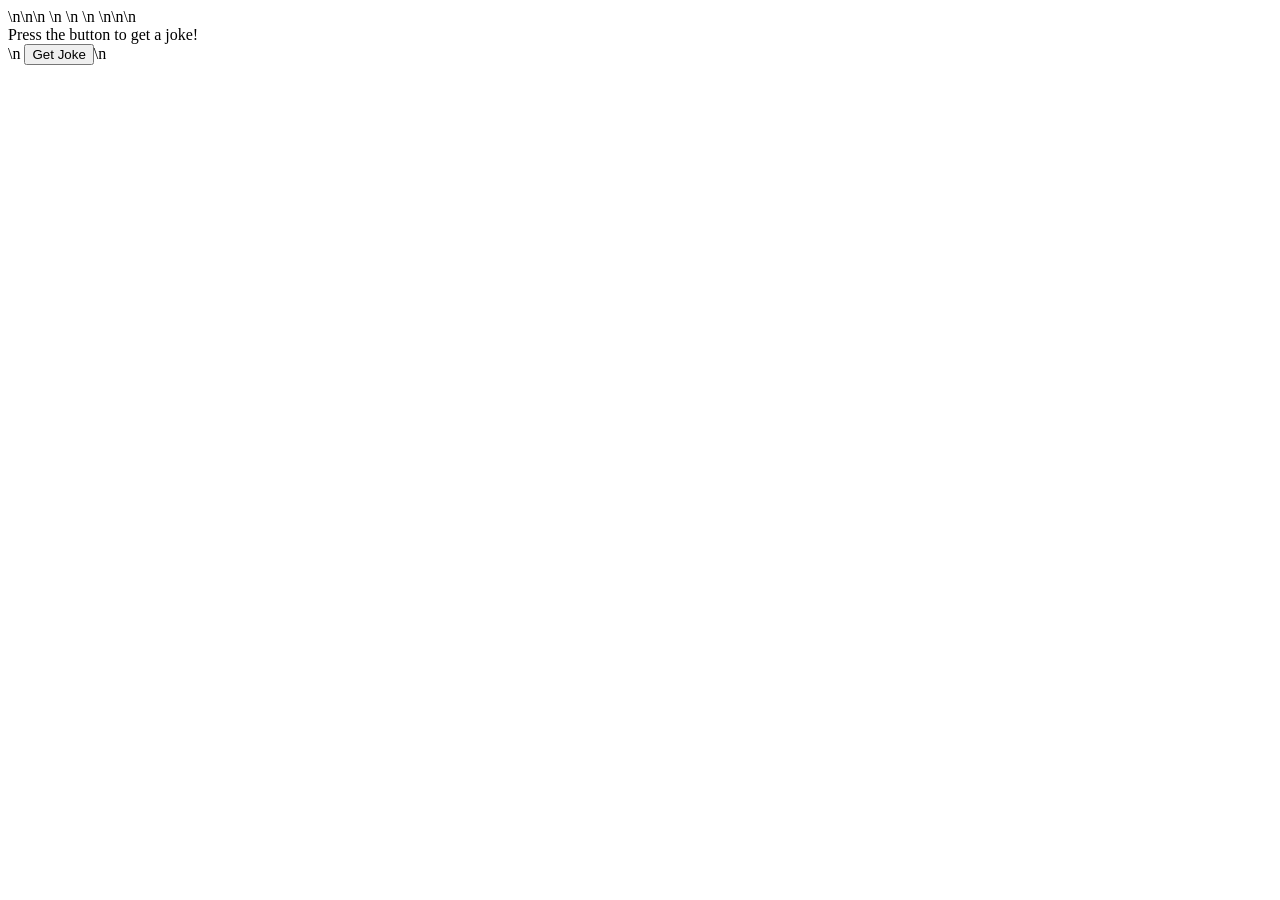
<file: joke-generator.html>
<!DOCTYPE html>\n<html lang="en">\n<head>\n    <meta charset="UTF-8">\n    <meta name="viewport" content="width=device-width, initial-scale=1.0">\n    <title>Random Joke Generator</title>\n    <style>\n        body {\n            display: flex;\n            justify-content: center;\n            align-items: center;\n            height: 100vh;\n            background-color: #f4f4f4;\n            font-family: Arial, sans-serif;\n        }\n        #joke {\n            font-size: 24px;\n            margin: 20px;\n            text-align: center;\n        }\n        button {\n            padding: 10px 20px;\n            font-size: 16px;\n            cursor: pointer;\n        }\n    </style>\n</head>\n<body>\n    <div id="joke">Press the button to get a joke!</div>\n    <button id="jokeButton">Get Joke</button>\n    <script>\n        document.getElementById('jokeButton').addEventListener('click', async () => {\n            const response = await fetch('https://official-joke-api.appspot.com/random_joke');\n            const data = await response.json();\n            document.getElementById('joke').innerText = `${data.setup} - ${data.punchline}`;\n        });\n    <\/script>\n</body>\n</html>
</file>
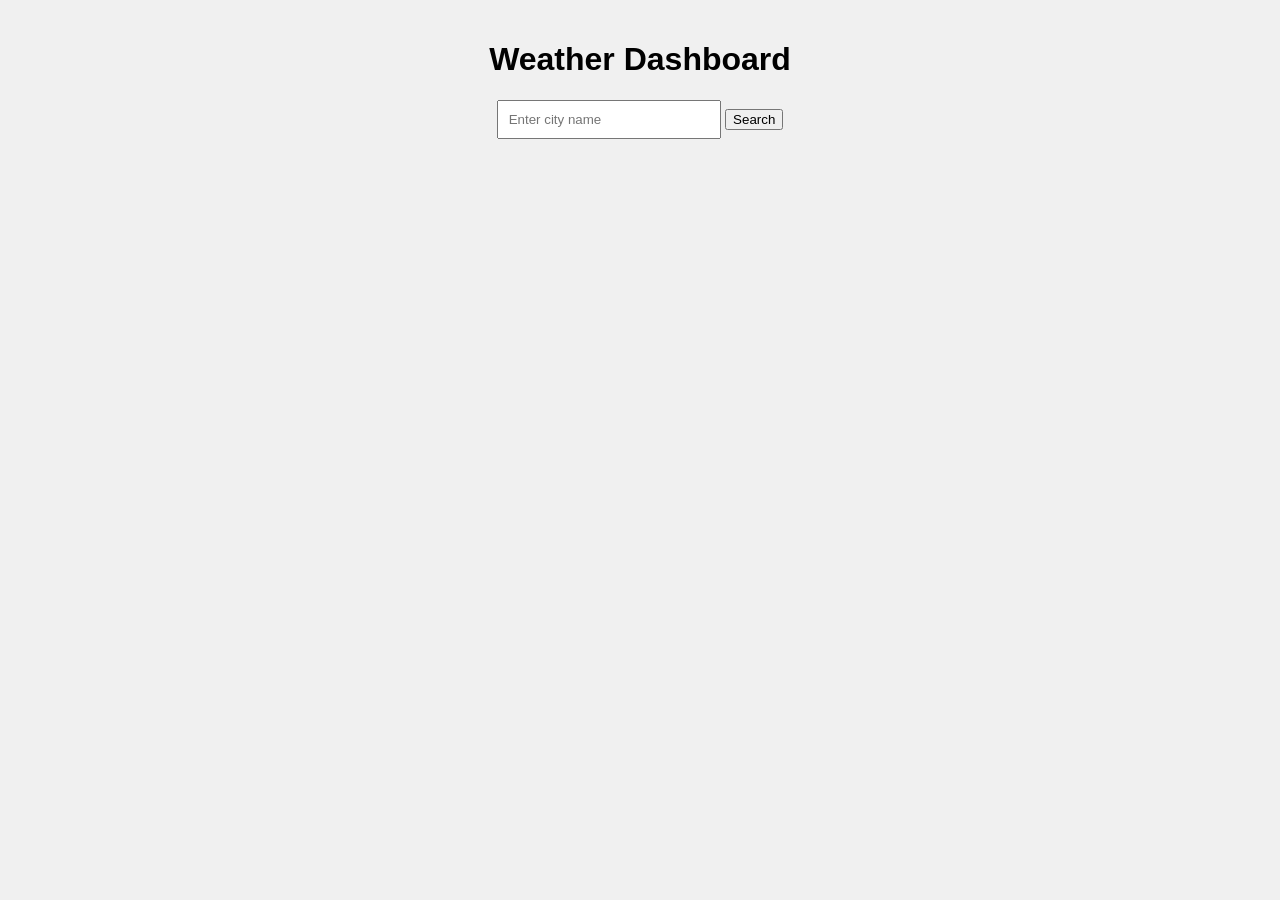
<file: weather-dashboard.html>
<!DOCTYPE html>
<html lang="en">
<head>
    <meta charset="UTF-8">
    <meta name="viewport" content="width=device-width, initial-scale=1.0">
    <title>Weather Dashboard</title>
    <style>
        body {
            font-family: Arial, sans-serif;
            margin: 0;
            padding: 20px;
            background-color: #f0f0f0;
        }
        header {
            text-align: center;
            margin-bottom: 20px;
        }
        input {
            padding: 10px;
            width: 200px;
        }
        #weather {
            margin-top: 20px;
            text-align: center;
        }
        @media (min-width: 600px) {
            #weather {
                display: flex;
                justify-content: space-around;
            }
        }
    </style>
</head>
<body>

<header>
    <h1>Weather Dashboard</h1>
    <input type="text" id="cityInput" placeholder="Enter city name">
    <button id="searchButton">Search</button>
</header>

<main id="weather"></main>

<script>
    document.getElementById('searchButton').addEventListener('click', function() {
        const city = document.getElementById('cityInput').value;
        const apiKey = 'YOUR_API_KEY'; // Replace with your OpenWeatherMap API Key
        fetch(`https://api.openweathermap.org/data/2.5/weather?q=${city}&appid=${apiKey}&units=metric`)
            .then(response => response.json())
            .then(data => {
                if (data.cod === 200) {
                    const weatherHTML = `
                        <h2>Current Weather in ${data.name}</h2>
                        <p>Temperature: ${data.main.temp} °C</p>
                        <p>Humidity: ${data.main.humidity} %</p>
                        <p>Wind Speed: ${data.wind.speed} m/s</p>
                    `;
                    document.getElementById('weather').innerHTML = weatherHTML;
                    fetchForecast(data.coord.lat, data.coord.lon, apiKey);
                } else {
                    alert('City not found!');
                }
            });
    });

    function fetchForecast(lat, lon, apiKey) {
        fetch(`https://api.openweathermap.org/data/2.5/forecast?lat=${lat}&lon=${lon}&appid=${apiKey}&units=metric`)
            .then(response => response.json())
            .then(data => {
                let forecastHTML = '<h3>5-Day Forecast:</h3><ul>';
                data.list.forEach(item => {
                    const date = new Date(item.dt * 1000);
                    if (date.getHours() === 12) { // Show only one forecast per day
                        forecastHTML += `
                            <li>${date.toLocaleDateString()}: ${item.main.temp} °C, ${item.weather[0].description}</li>
                        `;
                    }
                });
                forecastHTML += '</ul>';
                document.getElementById('weather').innerHTML += forecastHTML;
            });
    }
</script>

</body>
</html>
</file>
